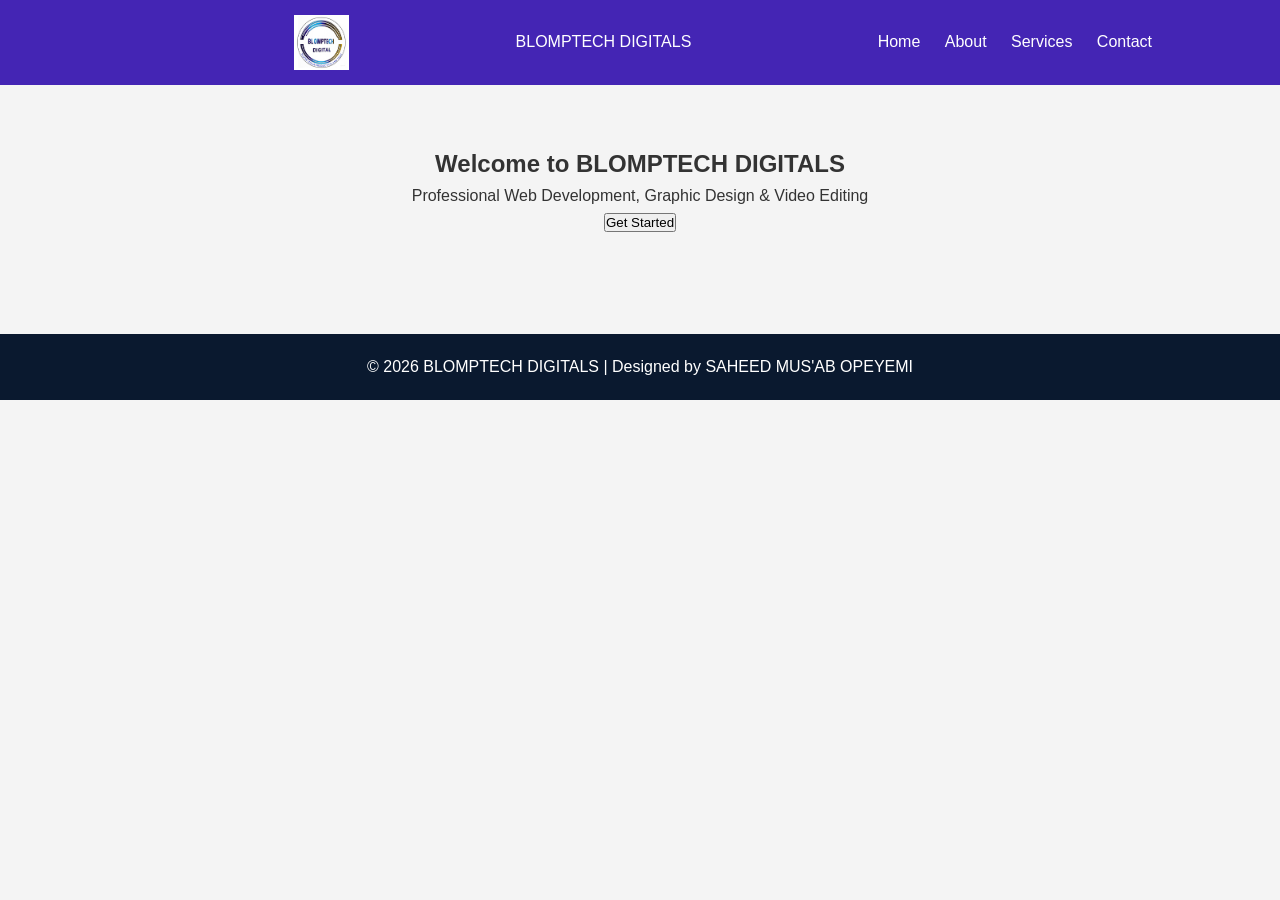
<file: index.html>
<!DOCTYPE html>
<html lang="en">
<head>
    <meta charset="UTF-8">
    <title>BLOMPTECH DIGITALS</title>
    <link rel="stylesheet" href="style.css">
</head>
<body>

<header>
    <div class="logo"></div><img align center="5px"width ="55px"src="logo.png" alt=" BLOMPTECH logo">BLOMPTECH DIGITALS</div>
    <nav>
        <a href="index.html">Home</a>
        <a href="about.html">About</a>
        <a href="services.html">Services</a>
        <a href="contact.html">Contact</a>
    </nav>
</header>

<section class="hero">
    <div class="hero-text">
        <h1>Welcome to BLOMPTECH DIGITALS</h1>
        <p>Professional Web Development, Graphic Design & Video Editing</p>
        <button class="btn">Get Started</button>
    </div>
</section>

<footer>
    <p>© 2026 BLOMPTECH DIGITALS | Designed by SAHEED MUS'AB OPEYEMI</p>
</footer>

<script src="script.js"></script>
</body>
</html>
</file>
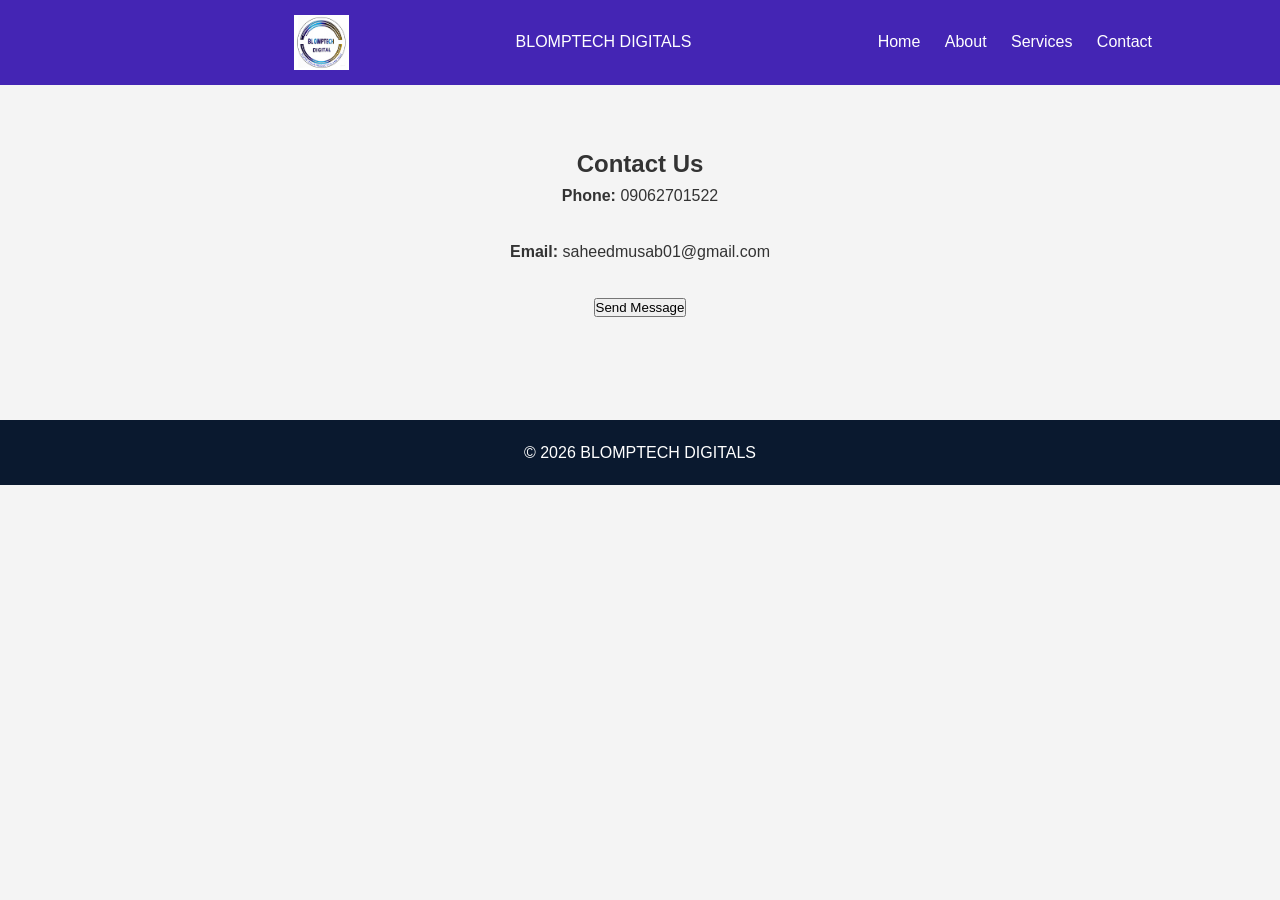
<file: contact.html>
<!DOCTYPE html>
<html lang="en">
<head>
    <meta charset="UTF-8">
    <title>Contact - BLOMPTECH DIGITALS</title>
    <link rel="stylesheet" href="style.css">
</head>
<body>

<header>
    <div class="logo"></div><img align center="5px"width ="55px"src="logo.png" alt=" BLOMPTECH logo">
        BLOMPTECH DIGITALS</div>
    <nav>
        <a href="index.html">Home</a>
        <a href="about.html">About</a>
        <a href="services.html">Services</a>
        <a href="contact.html">Contact</a>
    </nav>
</header>

<section class="contact">
    <div class="contact-box">
        <h2>Contact Us</h2>
        <p><strong>Phone:</strong> 09062701522</p>
        <p><strong>Email:</strong> saheedmusab01@gmail.com</p>        
 <button type="submit" onclick="window.open('mailto:saheedmusab01@gmail.com?subject=Connecting%20with%20you%20Blomptech%20digitals&body=Hi%20Blomptech%20digitals!%20I%20want%20to%20connect%20with%20you...')">Send Message</button></div>
</section>

<footer>
    <p>© 2026 BLOMPTECH DIGITALS</p>
</footer>

<script src="script.js"></script>
</body>
</html>
</file>
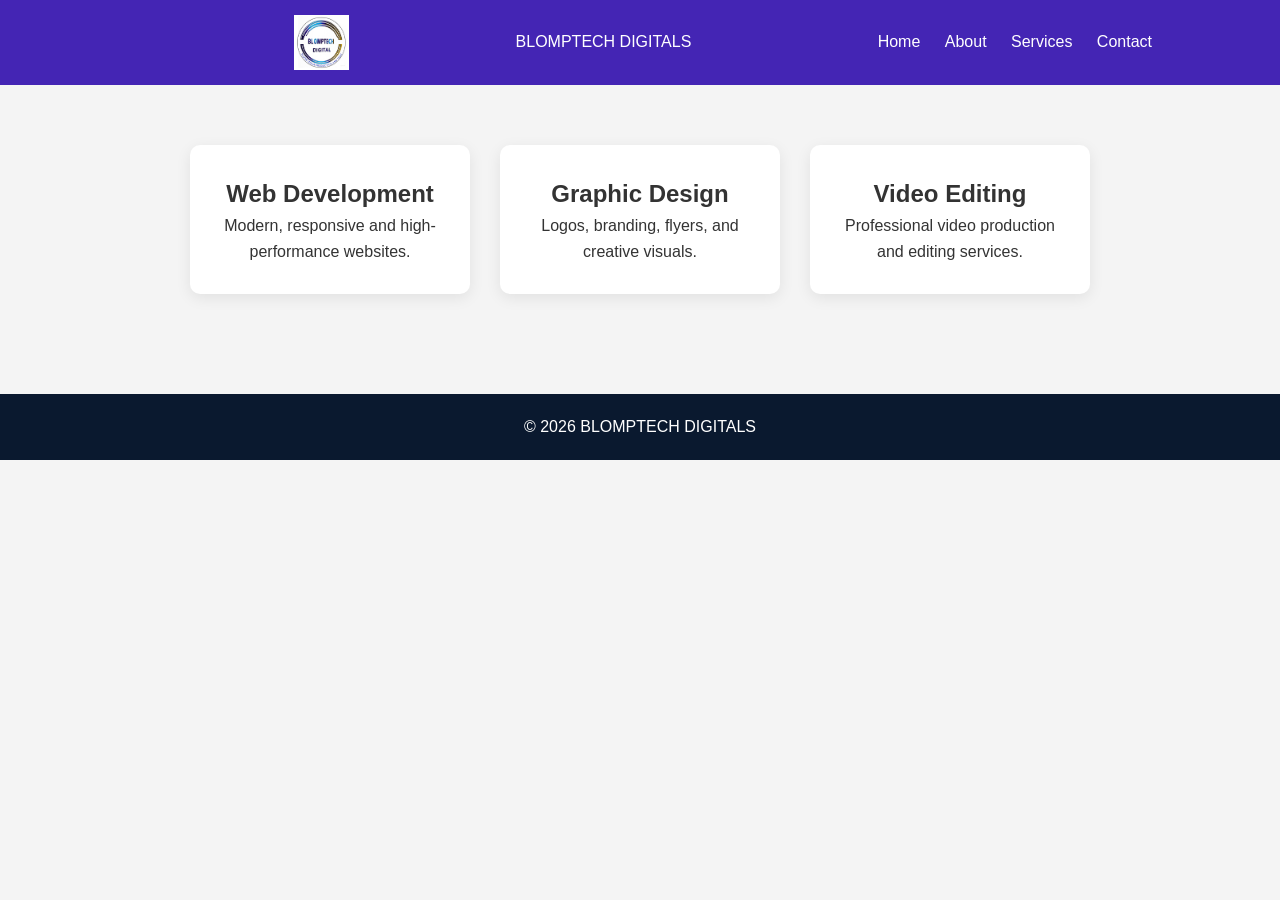
<file: services.html>
<!DOCTYPE html>
<html lang="en">
<head>
    <meta charset="UTF-8">
    <title>Services - BLOMPTECH DIGITALS</title>
    <link rel="stylesheet" href="style.css">
</head>
<body>

<header>
    <div class="logo"></div><img align center="5px"width ="55px"src="logo.png" alt=" BLOMPTECH logo">   BLOMPTECH DIGITALS</div>
    <nav>
        <a href="index.html">Home</a>
        <a href="about.html">About</a>
        <a href="services.html">Services</a>
        <a href="contact.html">Contact</a>
    </nav>
</header>

<section class="services">
    <div class="service-box">
        <h2>Web Development</h2>
        <p>Modern, responsive and high-performance websites.</p>
    </div>

    <div class="service-box">
        <h2>Graphic Design</h2>
        <p>Logos, branding, flyers, and creative visuals.</p>
    </div>

    <div class="service-box">
        <h2>Video Editing</h2>
        <p>Professional video production and editing services.</p>
    </div>
</section>

<footer>
    <p>© 2026 BLOMPTECH DIGITALS</p>
</footer>

<script src="script.js"></script>
</body>
</html>
</file>
<file: style.css>
/* Reset */
* {
    margin: 0;
    padding: 0;
    box-sizing: border-box;
    font-family: Arial, Helvetica, sans-serif;
}

/* Body */
body {
    background-color: #f4f6f9;
    color: #333;
    line-height: 1.6;
}

/* Header */
header {
    background: #4425b4;
    color: #fff;
    display: flex;
    justify-content: space-between;
    align-items: center;
    padding: 15px 10%;
}

.logo {
    font-size: 20px;
    font-weight: bold;
}

nav a {
    color: #fff;
    text-decoration: none;
    margin-left: 20px;
    transition: 0.3s ease;
}

nav a:hover {
    color: #00bcd4;
}

/* Sections */
section {
    padding: 60px 10%;
    text-align: center;
}

/* Services */
.services {
    display: flex;
    justify-content: center;
    gap: 30px;
    flex-wrap: wrap;
}

.service-box {
    background: #fff;
    padding: 30px;
    width: 280px;
    border-radius: 10px;
    box-shadow: 0 4px 15px rgba(0,0,0,0.08);
    transition: 0.3s ease;
}

.service-box:hover {
    transform: translateY(-8px);
}

/* Contact */
.contact h1 {
    margin-bottom: 10px;
}

.contact p {
    margin-bottom: 30px;
}

.contact-form {
    max-width: 500px;
    margin: auto;
    display: flex;
    flex-direction: column;
}

.contact-form input,
.contact-form textarea {
    padding: 12px;
    margin-bottom: 15px;
    border-radius: 6px;
    border: 1px solid #ccc;
    font-size: 14px;
}

.contact-form button {
    padding: 12px;
    border: none;
    background: #0a192f;
    color: #fff;
    font-size: 16px;
    border-radius: 6px;
    cursor: pointer;
    transition: 0.3s ease;
}

.contact-form button:hover {
    background: #00bcd4;
}

/* Footer */
footer {
    background: #0a192f;
    color: #fff;
    text-align: center;
    padding: 20px;
    margin-top: 40px;
}

/* Responsive */
@media (max-width: 768px) {
    header {
        flex-direction: column;
    }

    nav {
        margin-top: 10px;
    }

    .services {
        flex-direction: column;
        align-items: center;
    }
}
* {
    margin: 0;
    padding: 0;
    box-sizing: border-box;
    font-family: Arial, sans-serif;
}

body {
    background: #f4f4f4;
}
</file>
